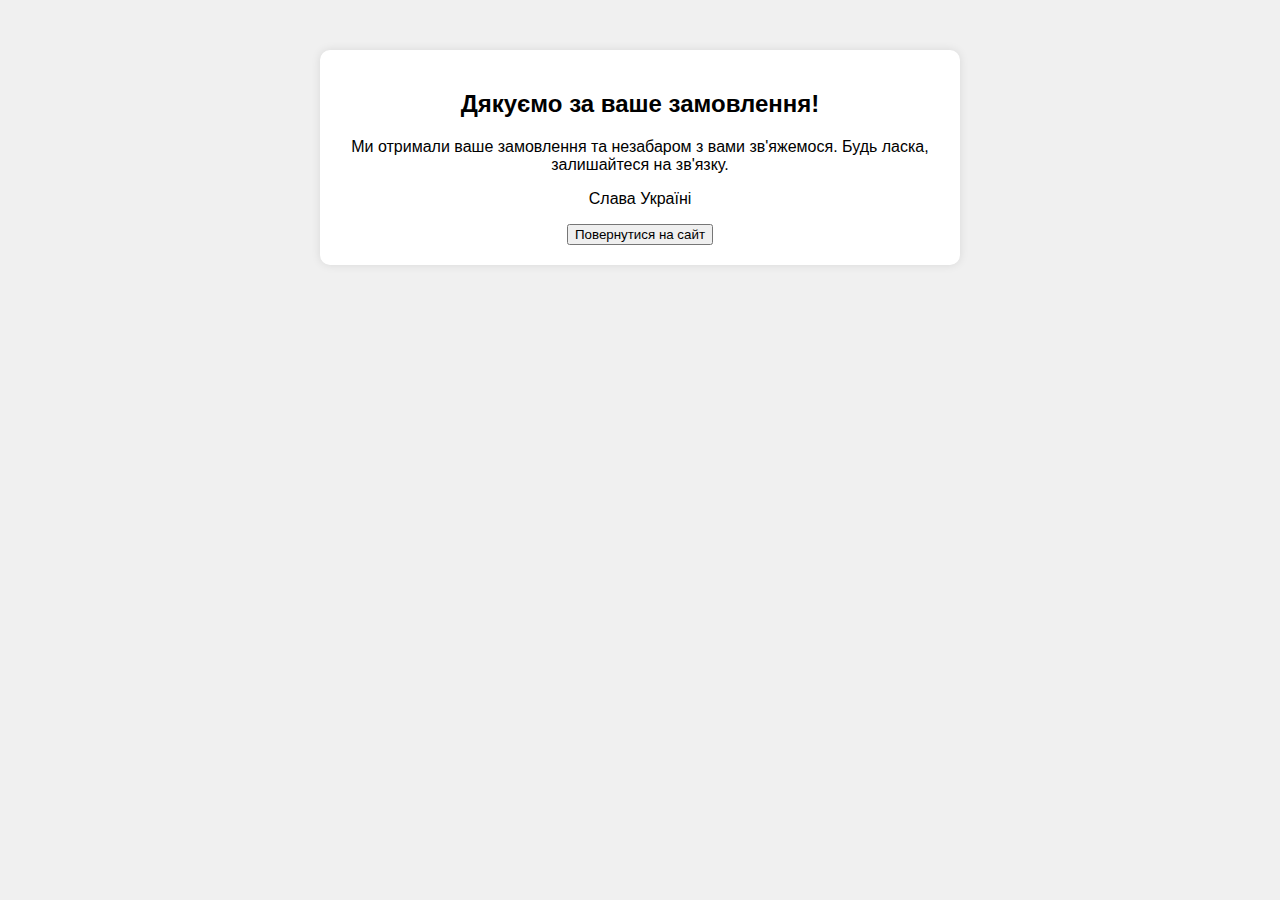
<file: robot_files/thank_you_page.html>
<!DOCTYPE html>
<html lang="en">
<head>
    <meta charset="UTF-8">
    <meta name="viewport" content="width=device-width, initial-scale=1.0">
    <title>Дякуємо за замовлення!</title>
    <style>
        body {
            font-family: Arial, sans-serif;
            margin: 0;
            padding: 0;
            background-color: #f0f0f0;
            text-align: center;
            padding-top: 50px;
        }
        .thank-you-message {
            background-color: #fff;
            border-radius: 10px;
            box-shadow: 0px 0px 10px rgba(0, 0, 0, 0.1);
            padding: 20px;
            max-width: 600px;
            margin: 0 auto;
        }
    </style>
    
<!-- Meta Pixel Code -->
<script>
!function(f,b,e,v,n,t,s)
{if(f.fbq)return;n=f.fbq=function(){n.callMethod?
n.callMethod.apply(n,arguments):n.queue.push(arguments)};
if(!f._fbq)f._fbq=n;n.push=n;n.loaded=!0;n.version='2.0';
n.queue=[];t=b.createElement(e);t.async=!0;
t.src=v;s=b.getElementsByTagName(e)[0];
s.parentNode.insertBefore(t,s)}(window, document,'script',
'https://connect.facebook.net/en_US/fbevents.js');
fbq('init', '2199982153851947');
fbq('track', 'PageView');
</script>
<noscript><img height="1" width="1" style="display:none"
src="https://www.facebook.com/tr?id=2199982153851947&ev=PageView&noscript=1"
/></noscript>
<!-- End Meta Pixel Code -->
    
</head>
<body>
    <div class="thank-you-message">
        <h2>Дякуємо за ваше замовлення!</h2>
        <p>Ми отримали ваше замовлення та незабаром з вами зв'яжемося. Будь ласка, залишайтеся на зв'язку.</p>
        
        <p>Слава Україні</p>

        <button class="return-button" onclick="goBack()">Повернутися на сайт</button>

        <script>
            function goBack() {
                // Вставьте ваш URL вместо https://example.com
                window.location.href = 'https://salesanythings.github.io/robot/';
            }
        </script>
    </div>
   
</body>
</html>
</file>
